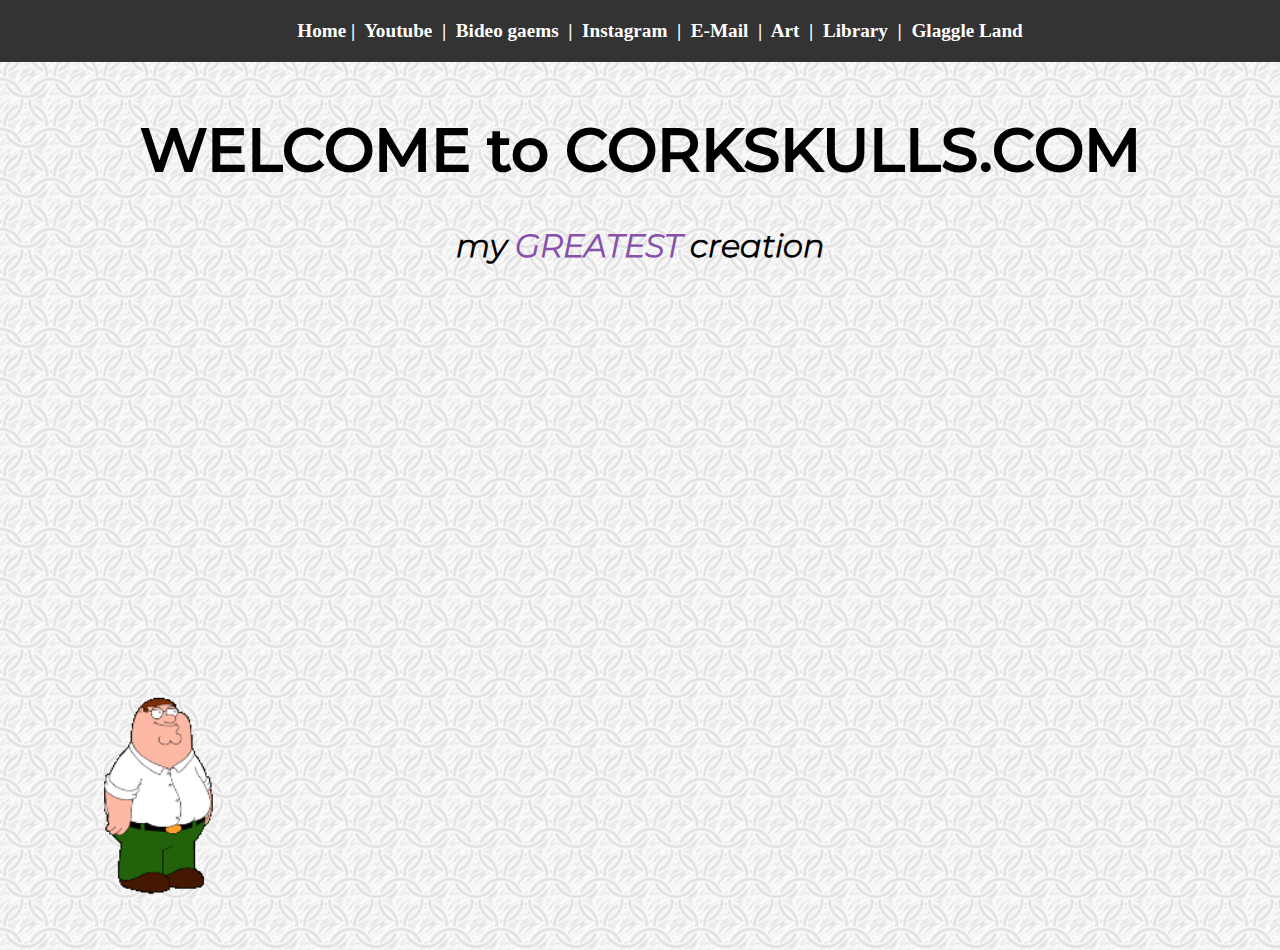
<file: index.html>
<!DOCTYPE html>
<meta charset="UTF-8">
<meta name="viewport" content="width=device-width, initial-scale=1.0">
<title>Home</title>
<link href="/styles/stylesheet.css" rel="stylesheet" type="text/css" media="all">
<html>

<head>
  <div class="sticky-header">
    <b>
      <a href="index.html">Home</a>&nbsp;|&nbsp;
      <a href="https://www.youtube.com/channel/UCYBLFsVvcqcrbbShGXyo49Q">Youtube</a> &nbsp;|&nbsp;
      <a href="videos/wa-wa.mp4">Bideo gaems</a> &nbsp;|&nbsp;
      <a href="https://instagram.com/corkskulls?igshid=YmMyMTA2M2Y=">Instagram</a> &nbsp;|&nbsp;
      <a href="mailto:corkskulls@gmail.com">E-Mail</a> &nbsp;|&nbsp;
      <a href="Images.html">Art</a> &nbsp;|&nbsp;
      <a href="library.html">Library</a> &nbsp;|&nbsp;
      <a href="glaggle.html">Glaggle Land</a>
    </b>
  </div>
  
  <div class="Header_1">
    <h1><br><a href="epico.html">WELCOME</a> to <a href="corkskulls.html">CORKSKULLS.COM</a></h1>
  </div>

  <div class="caption">
    <h1>my <span style="color: #8650AC;"><b>GREATEST</b></span> creation<h3>
  </div>
</head>

<body>
  <div class="frame">
  </div>
  <div class="vibeo">
    <p align="center">
    <iframe width="395" height="315" src="https://www.youtube.com/embed/kJ-mWEnU2-0?si=EfoThWXrUZcIUBGg&amp;controls=0" title="YouTube video player" frameborder="0" allow="accelerometer; autoplay; clipboard-write; encrypted-media; gyroscope; picture-in-picture; web-share" referrerpolicy="strict-origin-when-cross-origin" allowfullscreen></iframe>
    </p>
  </div>

<div>
    <input type="image" id="despair" src="/images/peter_throb.gif" style="width: 25%; height: 25%;" onclick="peter()" />
  </div>
        
  <script>
    function peter() {
      alert("                           ⚠️peter alert⚠️");
    }
  </script>

</body>

</html>
</file>
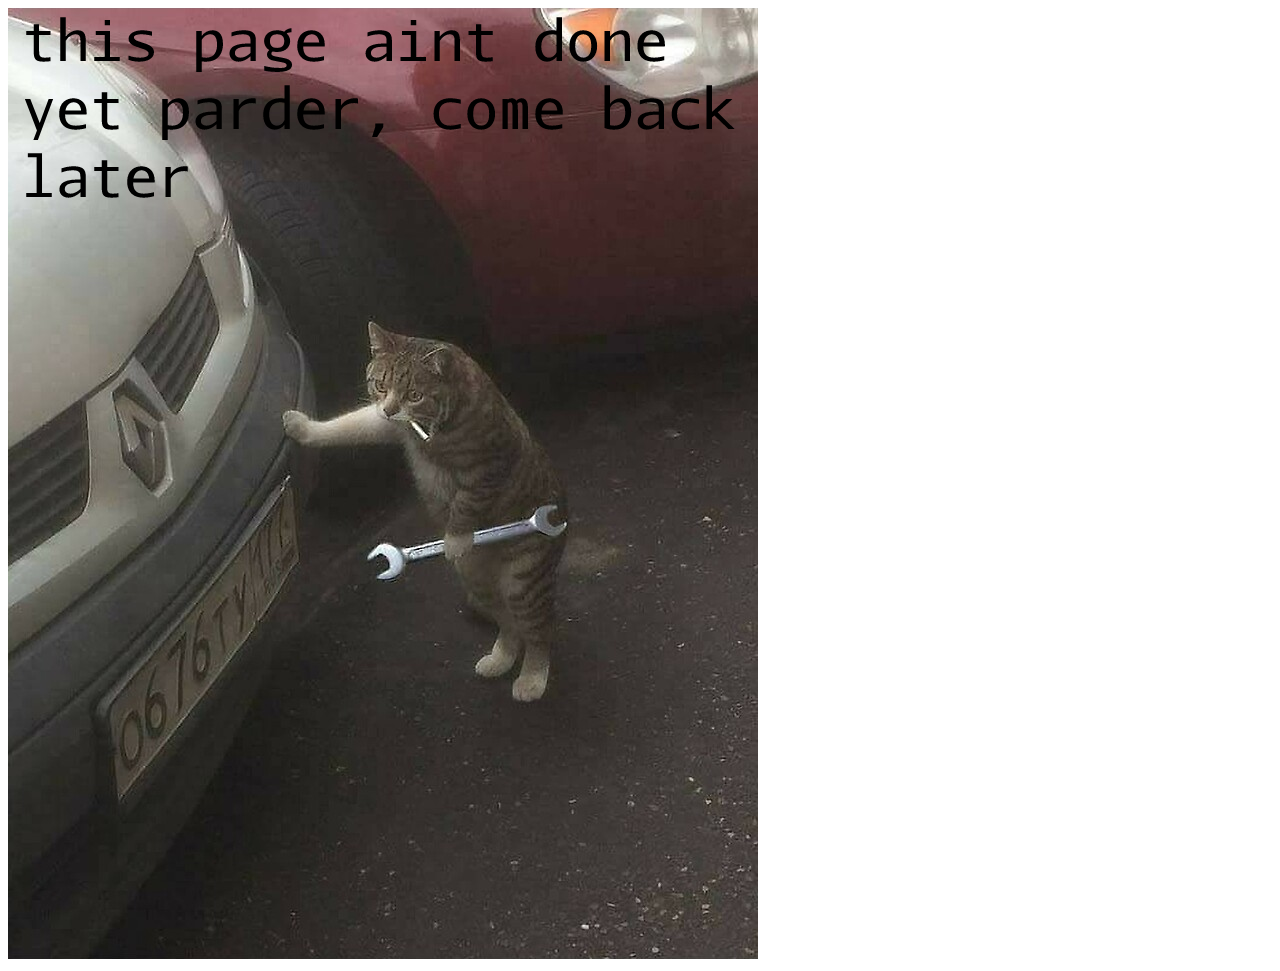
<file: glaggle.html>
<!DOCTYPE html>
<meta charset="UTF-8">
<meta name="viewport" content="width=device-width, initial-scale=1.0">
<title>Home</title>
<link href="/files/styles/glaggle.css" rel="glaggle" type="text/css" media="all">
<html>
    <head>

    </head>

    <body>
        <img src="/images/error.png">
    </body>
</html>
</file>
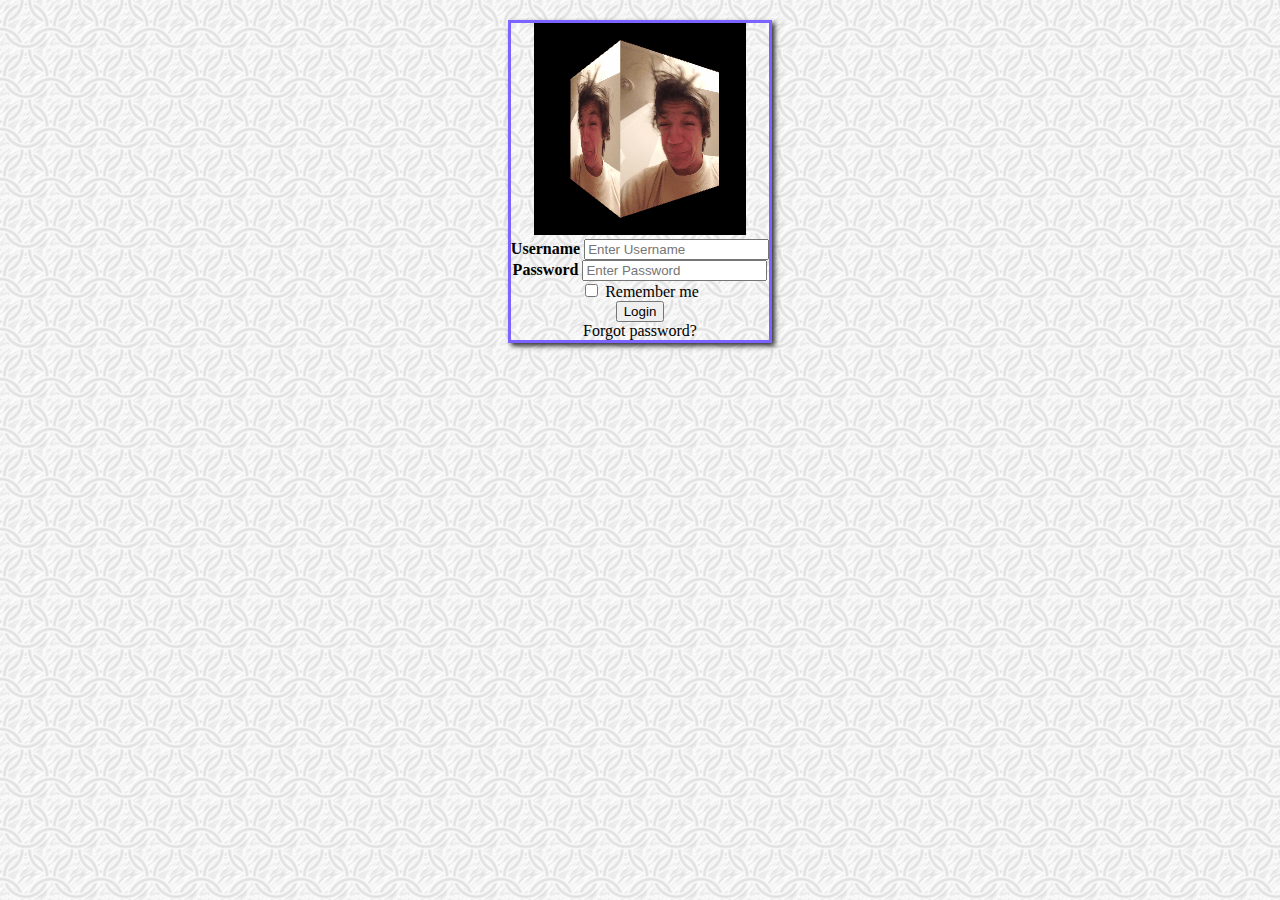
<file: login.html>
<!DOCTYPE html>
<meta charset="UTF-8">
<meta name="viewport" content="width=device-width, initial-scale=1.0">
<title>Home</title>
<link href="/styles/stylesheet.css" rel="stylesheet" type="text/css" media="all">
<html>
    <head>

    </head>
    <body>
        <form class="login_game" id="loginForm" action="/submit_form" name="login1" method="post">
            <div class="imgcontainer">
              <img src="/images/awful_cube_of_pain_and_despair.gif" alt="Avatar" class="avatar">
            </div>
          
            <div class="login">
              <label for="use"><b>Username</b></label>
              <input type="text" placeholder="Enter Username" name="use" required>
            <br/>
              <label for="psw"><b>Password</b></label>
              <input type="password" placeholder="Enter Password" name="psw" required>
            <br/>
                <label>
                <input type="checkbox" name="remember"> Remember me
                </label>
                <br>
              <button type="submit">Login</button>
            </div>
          
            <div class="container">
              <span class="psw">Forgot <a href="#">password?</a></span>
            </div>
          </form>
    </body>
</html>
</file>
<file: styles/stylesheet.css>
@font-face{
  font-family: 'Header_1';
  src: url(/fonts/Monsterrat/Montserrat-Medium.ttf);
}

.Header_1{
  font-family: 'Header_1';
  text-align: center;
  font-size: 30px;
}

@font-face {
  font-family: 'caption';
  src: url(/fonts/Monsterrat/Montserrat-LightItalic.ttf);
}

.caption{
  font-family: 'caption';
  text-align: center;
}

html {
  background-image: url(/images/bg.png);
  background-size: 50px;
  background-repeat: repeat;
}

/*start of login game style */
.login_game{
  text-align: center;
  margin: auto;
  align-self: center;
  width: fit-content;
  margin-top: 20px;
  border: 3px solid #7c62ff;
  box-shadow: 3px 3px 5px #333;
}

/*end of login game style */

.sticky-header {
  position: fixed;
  left: 0;
  top: 0;
  width: 100%;
  background-color: #333;
  color: #fff;
  padding: 20px;
  text-align: center;
  font-size: 120%;
}

a.nav-link:link
{
   text-decoration: none;
}
a.nav-link:visited
{
   color: #fb3f00;
   text-decoration: none;
}
a.nav-link:hover
{
   color: #fb3f00;
   text-decoration: none;
}
a.nav-link:active
{
   color: #fb3f00;
   text-decoration: none;
}
#despair {
  height: 212px;
  width: 212px;
}
a{
    color:inherit;
    text-decoration: none;
}
a:hover{
    color:inherit;
}
</file>
